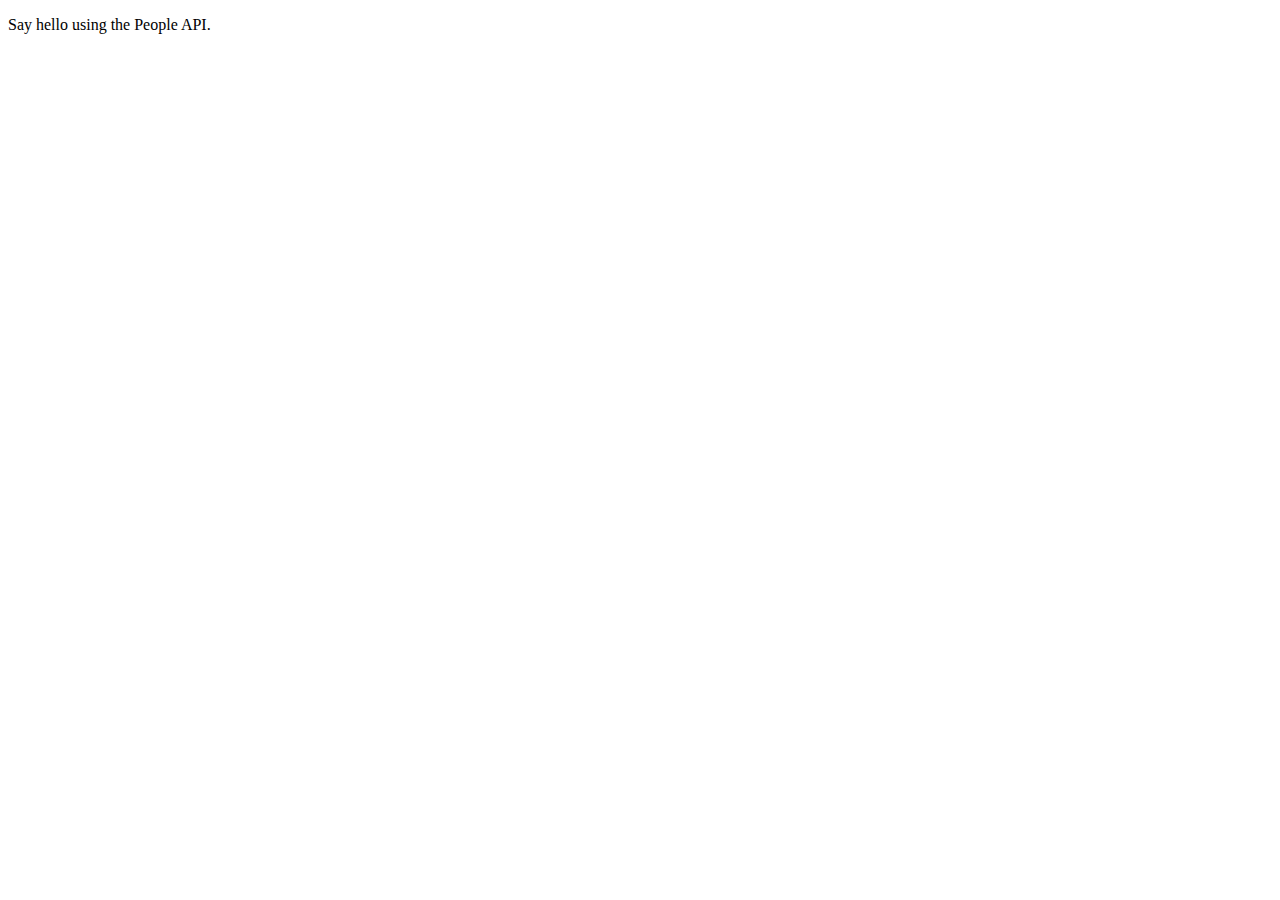
<file: example.html>
<!--
  Copyright (c) 2011 Google Inc.
  Licensed under the Apache License, Version 2.0 (the "License"); you may not
  use this file except in compliance with the License. You may obtain a copy of
  the License at
  http://www.apache.org/licenses/LICENSE-2.0
  Unless required by applicable law or agreed to in writing, software
  distributed under the License is distributed on an "AS IS" BASIS, WITHOUT
  WARRANTIES OR CONDITIONS OF ANY KIND, either express or implied. See the
  License for the specific language governing permissions and limitations under
  the License.
  To run this sample, set apiKey to your application's API key and clientId to
  your application's OAuth 2.0 client ID. They can be generated at:
    https://console.developers.google.com/apis/credentials?project=_
  Then, add a JavaScript origin to the client that corresponds to the domain
  where you will be running the script. Finally, activate the People API at:
    https://console.developers.google.com/apis/library?project=_
-->
<!DOCTYPE html>
<html>
  <head>
    <title>Say hello using the People API</title>
    <meta charset='utf-8' />
  </head>
  <body>
    <p>Say hello using the People API.</p>

    <!--Add buttons to initiate auth sequence and sign out-->
    <button id="authorize-button" style="display: none;">Authorize</button>
    <button id="signout-button" style="display: none;">Sign Out</button>

    <div id="content"></div>

    <script type="text/javascript">
      // Enter an API key from the Google API Console:
      //   https://console.developers.google.com/apis/credentials
      var apiKey = 'AIzaSyCw-tiI-qvlc5_4pCVjfaNXm-1_a9G2-N0';
      // Enter the API Discovery Docs that describes the APIs you want to
      // access. In this example, we are accessing the People API, so we load
      // Discovery Doc found here: https://developers.google.com/people/api/rest/
      var discoveryDocs = ["https://people.googleapis.com/$discovery/rest?version=v1"];
      // Enter a client ID for a web application from the Google API Console:
      //   https://console.developers.google.com/apis/credentials?project=_
      // In your API Console project, add a JavaScript origin that corresponds
      //   to the domain where you will be running the script.
      var clientId = '342850676381-2kcnojm83o3upsqqg8s51u0mpdv2udmk.apps.googleusercontent.com';
      // Enter one or more authorization scopes. Refer to the documentation for
      // the API or https://developers.google.com/people/v1/how-tos/authorizing
      // for details.
      var scopes = 'profile';
      var authorizeButton = document.getElementById('authorize-button');
      var signoutButton = document.getElementById('signout-button');
      function handleClientLoad() {
        // Load the API client and auth2 library
        gapi.load('client:auth2', initClient);
      }
      function initClient() {
        gapi.client.init({
            apiKey: apiKey,
            discoveryDocs: discoveryDocs,
            clientId: clientId,
            scope: scopes
        }).then(function () {
          // Listen for sign-in state changes.
          gapi.auth2.getAuthInstance().isSignedIn.listen(updateSigninStatus);
          // Handle the initial sign-in state.
          updateSigninStatus(gapi.auth2.getAuthInstance().isSignedIn.get());
          authorizeButton.onclick = handleAuthClick;
          signoutButton.onclick = handleSignoutClick;
        });
      }
      function updateSigninStatus(isSignedIn) {
        if (isSignedIn) {
          authorizeButton.style.display = 'none';
          signoutButton.style.display = 'block';
          makeApiCall();
        } else {
          authorizeButton.style.display = 'block';
          signoutButton.style.display = 'none';
        }
      }
      function handleAuthClick(event) {
        gapi.auth2.getAuthInstance().signIn();
      }
      function handleSignoutClick(event) {
        gapi.auth2.getAuthInstance().signOut();
      }
      // Load the API and make an API call.  Display the results on the screen.
      function makeApiCall() {
        gapi.client.people.people.get({
          'resourceName': 'people/me',
          'requestMask.includeField': 'person.names'
        }).then(function(resp) {
          var p = document.createElement('p');
          var name = resp.result.names[0].givenName;
          p.appendChild(document.createTextNode('Hello, '+name+'!'));
          document.getElementById('content').appendChild(p);
        });
      }
    </script>
    <script async defer src="https://apis.google.com/js/api.js" 
      onload="this.onload=function(){};handleClientLoad()" 
      onreadystatechange="if (this.readyState === 'complete') this.onload()">
    </script>
  </body>
</html>
</file>
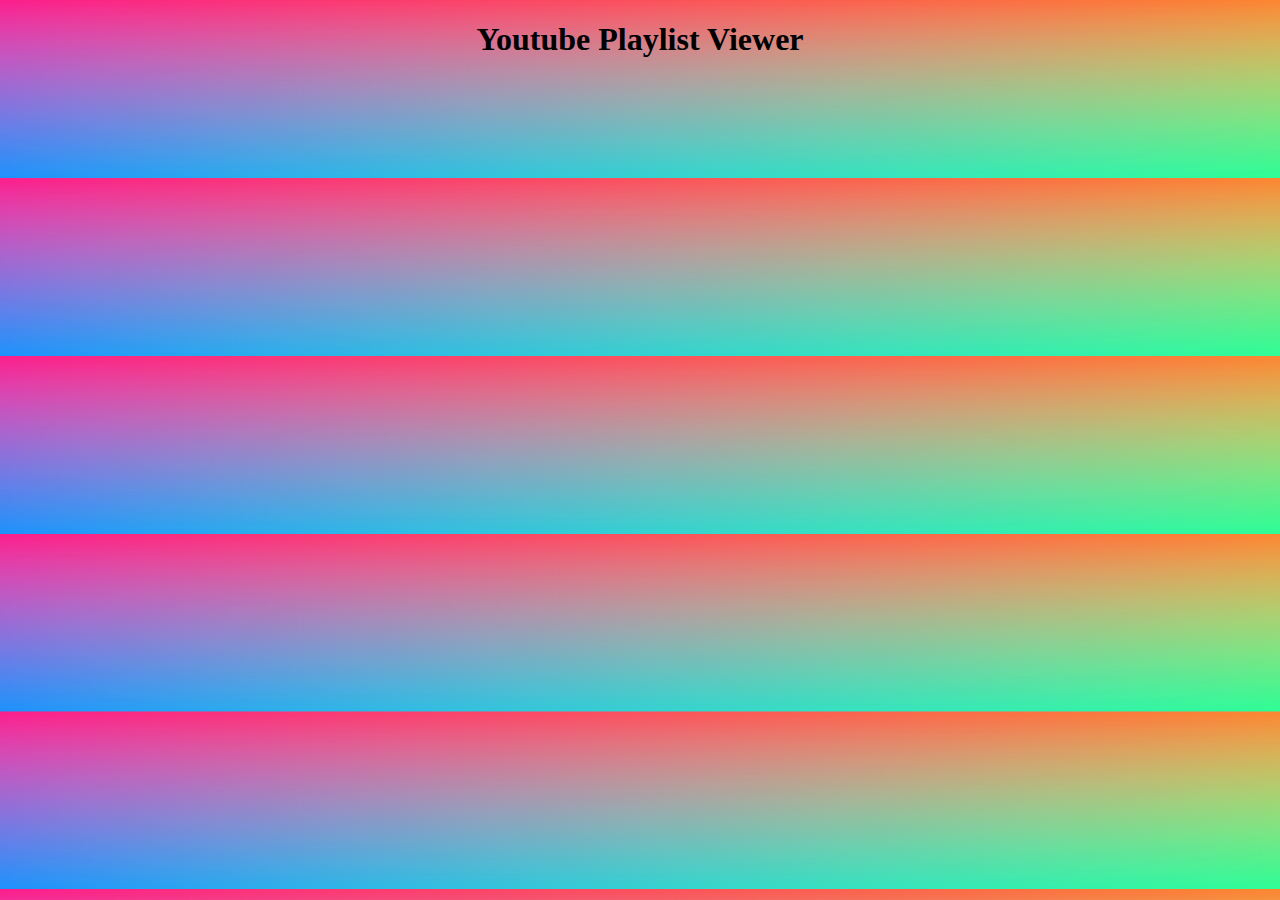
<file: one.html>
<!--
  Copyright (c) 2011 Google Inc.
  Licensed under the Apache License, Version 2.0 (the "License"); you may not
  use this file except in compliance with the License. You may obtain a copy of
  the License at
  http://www.apache.org/licenses/LICENSE-2.0
  Unless required by applicable law or agreed to in writing, software
  distributed under the License is distributed on an "AS IS" BASIS, WITHOUT
  WARRANTIES OR CONDITIONS OF ANY KIND, either express or implied. See the
  License for the specific language governing permissions and limitations under
  the License.
  To run this sample, set apiKey to your application's API key and clientId to
  your application's OAuth 2.0 client ID. They can be generated at:
    https://console.developers.google.com/apis/credentials?project=_
  Then, add a JavaScript origin to the client that corresponds to the domain
  where you will be running the script. Finally, activate the People API at:
    https://console.developers.google.com/apis/library?project=_
-->
<!DOCTYPE html>
<html>
  <head>
    <title>Youtube Playlist Downloader</title>
    <meta charset='utf-8' />
  </head>
  <style>
  #playlistNames
  {
    width: 90%;
    height: 10%;
    display: flex;
    align-items: center;
    justify-content: center;
    margin-left: 5%;
    margin-right: 5%;
  }
  .playlistText
  {
    height: 15%;
    width: 19.5%;
    border: 1px ridge black;
    text-align: center;
    background-color: aqua;
  }
  .video
  {
    float:left;
  }
  .title
  {
    text-overflow:ellipsis;
    word-wrap: normal;
    overflow-wrap: break-word;
    display: inline;
  }
  .vidTemplate
  {
    width: 23%;
    margin-right: 1%;
    margin-left: 1%;
    height: 90px;
    cursor: pointer;
    display: inline-block;
    text-align: center;
    vertical-align: top;
    background-color: blueviolet;
  }
  #content,#queue
  {
    margin-left: 3%;
    margin-right: 3%;
  }
  #queue
  {
    border: 2px solid gold;
  }
  #togg2, #togg
  {
    float: right;
  }
  #unavail
  {
    text-align: left;
    margin-left: 10%;
  }
  button
  { 
    display: inline-block;
    padding: 0.2em 1.45em;
    margin:0.1em;
    border:0.15em solid #CCCCCC;
    box-sizing: border-box;
    text-decoration:none;
    font-family:'Segoe UI','Roboto',sans-serif;
    font-weight:400;
    color:#000000;
    background-color:#CCCCCC;
    text-align:center;
    position:relative;
  }
  button:hover{
    border-color:#7a7a7a;
  }
  button:active{
    background-color:#999999;
  }
  body
  {
    background: url(src/gradient4.png); 
    background-size: 100% 100%;
  }
  </style>
  <body>
    <h1><center>Youtube Playlist Viewer</center></h1>
    <p><center id = "message" style = "display: none;"> Please sign in to continue. </center></p>
    <!--Add buttons to initiate auth sequence and sign out-->
    <center><button id="authorize-button"  style="display: none;" onclick = "handleAuthClick()">Authorize</button></center>
    <center><button id="signout-button" style="display: none;" onclick = "handleSignoutClick()">Sign Out</button></center>
    <br>
    <div id="playlistNames"></div>
    <br>
    <button id = "togg2" style= "display:none;" onclick = "showQueue()">Show Queue</button>
    <button id = "togg"style= "display:none;" onclick="showLost()">Show Missing</button>
    <br>
    <div id="unavail" style= "display:none;" ></div>
    <br>
    <div id = "queue" style = "display:none;"></div>
    <br>
    <div id="content"></div>
    
    <script type="text/javascript">
      //store api response data
      var queueCounter = 0;
      var queue = []; 
      var onclickData = [];
      var datas = {};
      var id = [];
      var unavailable = [];
      var unavailableCounter = 0;
      // Enter an API key from the Google API Console:
      //   https://console.developers.google.com/apis/credentials
      var apiKey = 'AIzaSyCw-tiI-qvlc5_4pCVjfaNXm-1_a9G2-N0';
      // Enter the API Discovery Docs that describes the APIs you want to
      // access. In this example, we are accessing the People API, so we load
      // Discovery Doc found here: https://developers.google.com/people/api/rest/
      var discoveryDocs = ["https://www.googleapis.com/discovery/v1/apis/youtube/v3/rest"];
      // Enter a client ID for a web application from the Google API Console:
      //   https://console.developers.google.com/apis/credentials?project=_
      // In your API Console project, add a JavaScript origin that corresponds
      //   to the domain where you will be running the script.
      var clientId = '342850676381-2kcnojm83o3upsqqg8s51u0mpdv2udmk.apps.googleusercontent.com';
      // Enter one or more authorization scopes. Refer to the documentation for
      // the API or https://developers.google.com/people/v1/how-tos/authorizing
      // for details.
      var scopes = "profile" + " " + "https://www.googleapis.com/auth/youtube"
      + " " + "https://www.googleapis.com/auth/youtube.force-ssl"
      + " " + "https://www.googleapis.com/auth/youtube.readonly"
      + " " + "https://www.googleapis.com/auth/youtube.upload";
      var authorizeButton = document.getElementById('authorize-button');
      var signoutButton = document.getElementById('signout-button');
      
      //launches auth
      function handleClientLoad() {
        // Load the API client and auth2 library
        gapi.load('client:auth2', initClient);
      }
      
      function initClient() {
        gapi.client.init({
            apiKey: apiKey,
            discoveryDocs: discoveryDocs,
            clientId: clientId,
            scope: scopes
        }).then(function () {
          // Listen for sign-in state changes.
          gapi.auth2.getAuthInstance().isSignedIn.listen(updateSigninStatus);
          // Handle the initial sign-in state.
          updateSigninStatus(gapi.auth2.getAuthInstance().isSignedIn.get());
        });
      }
      function updateSigninStatus(isSignedIn) {
        var mes = document.getElementById("message");
        if (isSignedIn) {
          authorizeButton.style.display = 'none';
          mes.style.display = 'none';
          signoutButton.style.display = 'block';
          document.getElementById("togg2").style.display = 'block';
          document.getElementById("togg").style.display = 'block';
          makeApiCall();
        } else {
          document.getElementById('playlistNames').innerHTML = '';
          document.getElementById('content').innerHTML = '';
          document.getElementById("togg2").style.display = 'none';
          document.getElementById("togg").style.display = 'none';
          mes.style.display = 'block';
          authorizeButton.style.display = 'block';
          signoutButton.style.display = 'none';
        }
      }
      function handleAuthClick(event) {
        gapi.auth2.getAuthInstance().signIn();
      }
      function handleSignoutClick(event) {
        gapi.auth2.getAuthInstance().signOut();
      }

      function wipeContent()
      {
        document.getElementById("content").innerHTML = '';
      }
      // Load the API and make an API call.  Display the results on the screen.
      function makeApiCall() { //get playlist names
        gapi.client.youtube.playlists.list({
            'part' : 'snippet',
            'mine' : 'true',
            'maxResults': '25' //this makes it so only 25 playlists will be displayed
        }).then(function(resp){
            datas = resp;
            var div = document.getElementById('playlistNames');
            for(var i = 0; i < resp.result.items.length; i++)
            {
                id.push(resp.result.items[i].id);
                var text = document.createElement("div");
                text.onclick = Function("wipeContent();" + "makeApiCallVideos(" + i + ");");
                text.setAttribute("class","playlistText");
                text.setAttribute("value",i);
                text.innerHTML = resp.result.items[i].snippet.title;
                div.appendChild(text);
            }
        });
      }
     
      function makeApiCallVideos(index){ //get playlists` videos
          clearUnavail();
          gapi.client.youtube.playlistItems.list({
            'part' : 'snippet,contentDetails',
            'mine' : 'true',
            'playlistId' : "" + id[index]+ "",
            'maxResults' : 50 
          }).then(function(resp){
            
              var div = document.getElementById("content"); 
              for(var i = 0; i < resp.result.items.length; i++)
              {
                var vid = document.createElement("p");
                vid.setAttribute("class", "vidTemplate");
                var title = resp.result.items[i].snippet.title;
                //console.log(resp.result.items[i].snippet);
                if(title == "Deleted video" || title == "Private video")
                    {
                      unavailable[unavailableCounter] = resp.result.items[i].snippet.position;
                      unavailableCounter++;
                      continue;
                    }
                vid.setAttribute("onclick","addToQueue("+ resp.result.items[i].snippet.position +",this);");
                var thumbnail = resp.result.items[i].snippet.thumbnails.default.url
                var img = document.createElement("img");
                onclickData[resp.result.items[i].snippet.position] = 
                {
                      
                  id : resp.result.items[i].snippet.resourceId.videoId,
                  title : title,
                  thumb: thumbnail
                };               
                img.setAttribute("src", thumbnail); 
                img.setAttribute("class", "video");
                var text = document.createElement("center");
                text.innerHTML = title;
                text.setAttribute("class", "title");
                vid.appendChild(img);
                vid.appendChild(text);
                div.appendChild(vid);
              }
              if(resp.result.hasOwnProperty("nextPageToken")) {
                makeApiCallVideo2(index,resp.result.nextPageToken);
              }
          });
      }
      function makeApiCallVideo2(index,nextPageToken) { //recursive next step for makeapicallvideo()
        gapi.client.youtube.playlistItems.list({
                'part' : 'snippet,contentDetails',
                'playlistId' : "" + id[index]+ "",
                'pageToken' : nextPageToken,
                'maxResults' : 50 
              }).then(function(resp){
                var div = document.getElementById("content"); 
                  for(var i = 0; i < resp.result.items.length; i++)
                  {
                    var vid = document.createElement("p");
                    vid.setAttribute("class", "vidTemplate");
                    var title = resp.result.items[i].snippet.title;
                    //console.log(resp.result.items[i].snippet);
                    if(title == "Deleted video" || title == "Private video")
                    {
                      unavailable[unavailableCounter] = resp.result.items[i].snippet.position;
                      unavailableCounter++;
                      continue;
                    }
                    vid.setAttribute("onclick","addToQueue("+resp.result.items[i].snippet.position+",this);");
                    var thumbnail = resp.result.items[i].snippet.thumbnails.default.url
                    var img = document.createElement("img");
                    onclickData[resp.result.items[i].snippet.position] = 
                    {
                      
                      id : resp.result.items[i].snippet.resourceId.videoId,
                      title : title,
                      thumb: thumbnail
                    };
                    img.setAttribute("src", thumbnail);
                    img.setAttribute("class", "video"); 
                    var text = document.createElement("center");
                    text.innerHTML = title;
                    text.setAttribute("class", "title");
                    vid.appendChild(img);
                    vid.appendChild(text);
                    div.appendChild(vid);
                  }
                  if(resp.result.hasOwnProperty("nextPageToken")) {
                        makeApiCallVideo2(index,resp.result.nextPageToken);
                  }
              });
      }
      function addToQueue(scraps,theHtml)
      {
        var datas =  onclickData[scraps];

        var vid = document.createElement("p");
        vid.setAttribute("class", "vidTemplate");
        vid.setAttribute("onclick","download("+datas.id+");removeFromQueue();");
        var img = document.createElement("img");
        img.setAttribute("src", datas.thumb);
        img.setAttribute("class", "video"); 
        var text = document.createElement("center");
        text.innerHTML = datas.title;
        text.setAttribute("class", "title");
        vid.appendChild(img);
        vid.appendChild(text);

        queue[queueCounter] = {
          id : datas.id,
          html : vid
        }
        queueCounter++;
      }
      function clearQueue()
      {
        queue = [];
        queueCounter =0;
        hideQueue();
      }
      function showLost()
      {
        for(var i = 0; i < unavailable.length; i++)
        {
          let num = unavailable[i];
          document.getElementById("unavail").innerHTML 
          += "Song number " + num + ", inbetween: "
          + onclickData[findPreviousIndex(num)].title + " && "
          + onclickData[findNextIndex(num)].title
          + "<br>";
        }
        document.getElementById("unavail").style.display = "block";
        document.getElementById("togg").innerHTML = "Hide Missing";
        document.getElementById("togg").onclick = function onclick(event) { hideLost(); };
      }
      function findPreviousIndex(num)
      {
        for(let x = num; x >=0; x--)
        {
          if(onclickData[x] == null)
            continue;
          else
            return x;
        }
      }
      function findNextIndex(num)
      {
        for(let x = num; x <onclickData.length; x++)
        {
          if(onclickData[x] == null)
            continue;
          else
            return x;
        }
      }
      function hideLost()
      {
        document.getElementById("unavail").innerHTML = "";
        document.getElementById("unavail").style.display = "none";
        document.getElementById("togg").innerHTML = "Show Missing";
        document.getElementById("togg").onclick = function onclick(event) { showLost(); };
      }
      function showQueue()
      {
        for(var i = queueCounter-1; i >= 0; i--)
        {
          var html = queue[i].html;
          document.getElementById("queue").appendChild(html);
        }
        var button = document.createElement("button");
        button.innerHTML = "Clear Queue";
        button.setAttribute("onclick", "clearQueue()");
        button.setAttribute("class", "button");
        document.getElementById("queue").appendChild(button);

        var button1 = document.createElement("button");
        button1.innerHTML = "Create Playlist";
        button1.setAttribute("onclick", "createPlaylist()");
        button1.setAttribute("class", "button");
        document.getElementById("queue").appendChild(button1);
 
        document.getElementById("queue").style.display = "block";
        document.getElementById("togg2").innerHTML = "Hide Queue"; 
        document.getElementById("togg2").onclick = function onclick(event) { hideQueue(); };
      }
      function hideQueue()
      {
        document.getElementById("queue").innerHTML = "";
        document.getElementById("queue").style.display = "none";
        document.getElementById("togg2").innerHTML = "Show Queue";
        document.getElementById("togg2").onclick = function onclick(event) { showQueue(); };
      }
      function clearUnavail()
      {
        unavailable = [];
        unavailableCounter = 0;
      }
      function download(videoId)
      {
        
      }
      function removeFromQueue()
      {

      }
    </script>
    <script async defer src="https://apis.google.com/js/api.js" onload="this.onload=function(){};handleClientLoad()" onreadystatechange="if (this.readyState === 'complete') this.onload()"></script>
  </body>
</html>
</file>
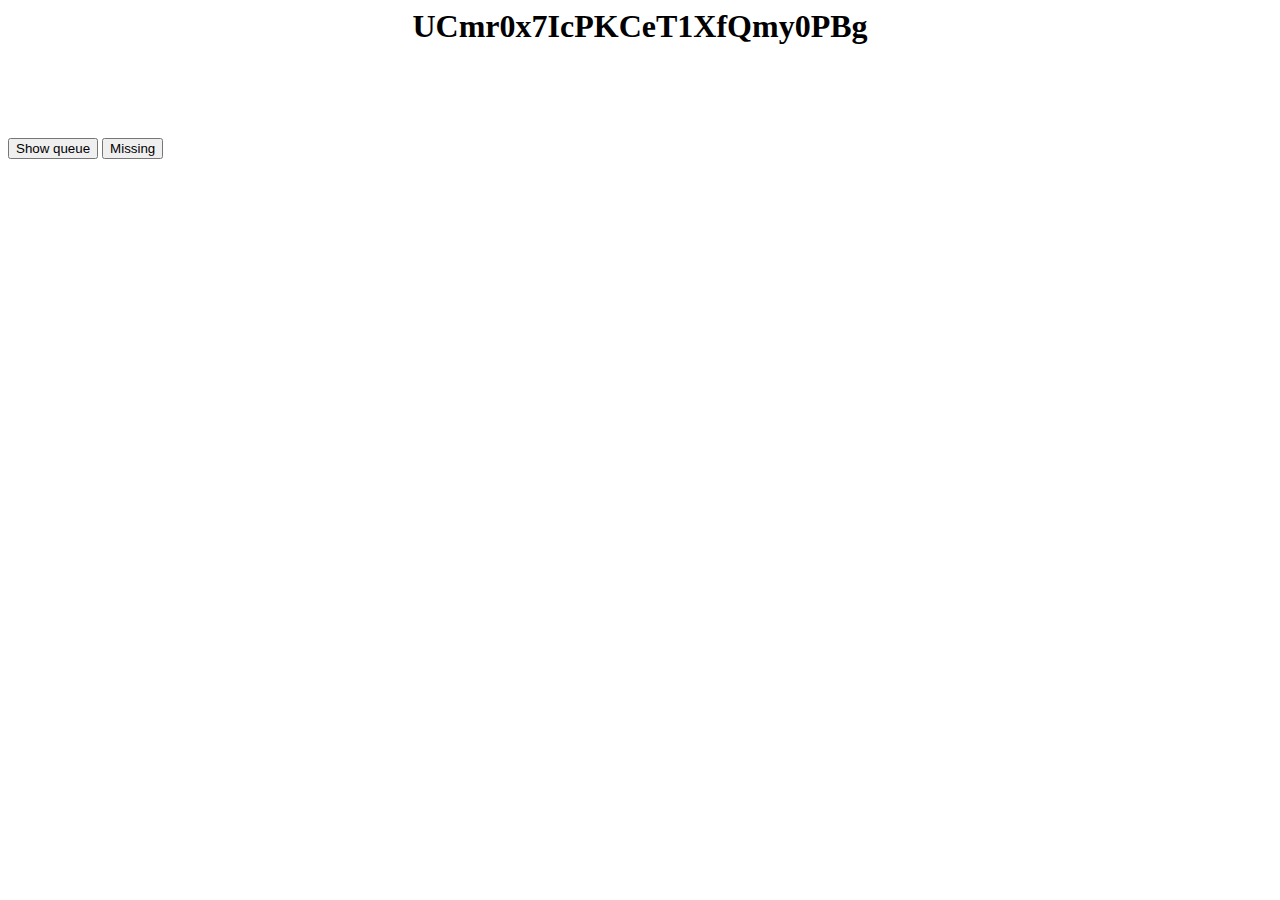
<file: src/one.html>
<!--DOCTYPE HTML-->
<style  type="text/css" src="style.css"></style>
<script type="text/javascript" src="api.js"></script>
<script type="text/javascript" src="auth.js"></script>
<!-- The Youtube Playlist Downloader-->
<html>
  <head> 
    <title>Youtube Playlist Downloader</title>
    <meta charset='utf-8' />
  </head>
  <body> <!--page content-->
    <h1><center>UCmr0x7IcPKCeT1XfQmy0PBg</center></h1>
    <p><center id = "message" style = "display: none;"> sit amet, consectetur adipiscing elit. Vivamus ac justo erat.</center></p>
    
    <!--buttons to initiate auth sequence and sign out-->
    <center><button id="authorize-button"  style="display: none;" onclick = "handleAuthClick()">Authorize</button></center>
    <center><button id="signout-button" style="display: none;" onclick = "handleSignoutClick()">Sign Out</button></center>
    <br>
    <div id="playlistNames"></div> <!--tiles to select playlist-->
    <br>
    <div id="content"></div> <!-- tiles displaying a playlists` videos -->
    <br>
    <div id="unavail" style= "display:none;" ></div> <!--tiles displaying playlists unavailavble videos-->
    <br>
    <div id = "queue" style = "display:none;"></div> <!-- tiles showing current videos in queue-->

    <!-- toggle show and hide queue & show and hide unavailable vids-->
    <button id = "togg2" onclick = "showQueue()">Show queue</button>
    <button id = "togg"onclick="showLost()">Missing</button>

    <script async defer src="https://apis.google.com/js/api.js" onload="this.onload=function(){};handleClientLoad()" onreadystatechange="if (this.readyState === 'complete') this.onload()"></script>
  </body>
</html>
</file>
